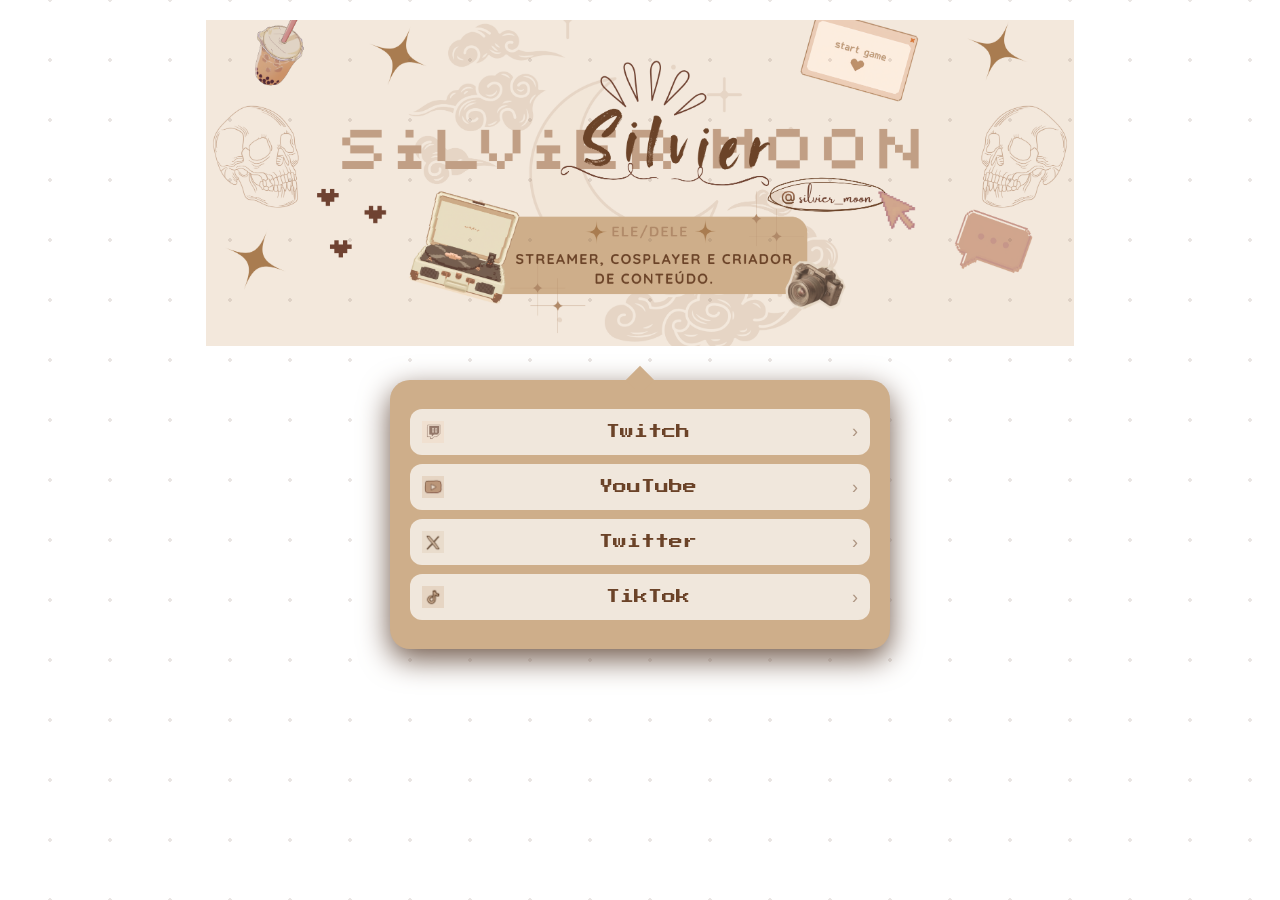
<file: index.html>
<!doctype html>
<html lang="PT-BR">
  <head>
    <meta charset="UTF-8" />
    <meta name="viewport" content="width=device-width, initial-scale=1.0" />
    <title>SilvierMoon</title>
    <link rel="icon" type="image/png" href="imags/logo.jpg">
    <link rel="stylesheet" href="body.css">
  </head>

<body>
  <div class="stars">
    <span style="top:10%; left:20%; animation-duration: 3s;"></span>
    <span style="top:30%; left:70%; animation-duration: 5s;"></span>
    <span style="top:60%; left:40%; animation-duration: 4s;"></span>
    <span style="top:80%; left:10%; animation-duration: 6s;"></span>
    <span style="top:50%; left:90%; animation-duration: 2.5s;"></span>
    <span style="top:15%; left:55%; animation-duration: 3.5s;"></span>
    <span style="top:75%; left:65%; animation-duration: 4.5s;"></span>
    <span style="top:25%; left:35%; animation-duration: 5.5s;"></span>
  </div>
  
  <header class="logo">
    <img src="imags/1.png" alt="logo">
  </header>

  <div class="card">

    <div class="card-top"></div>

    <a href="https://www.twitch.tv/silvier_moon" class="link">
      <img src="imags/twitch.jpg" alt="Twitch" class="icon" />
      Twitch
      <span>›</span>
    </a>

    <a href="https://www.youtube.com/@Silvier_Moon" class="link">
      <img src="imags/youtube.jpg" alt="YouTube" class="icon" />
      YouTube
      <span>›</span>
    </a>

    <a href="https://twitter.com/Silvier_Moon?t=StxoqbHcr8dvFshzDAFrhg&s=09" class="link">
      <img src="imags/x.jpg" alt="Twitter" class="icon" />
      Twitter
      <span>›</span>
    </a>

    <a href="https://www.tiktok.com/@silvier_moon" class="link">
      <img src="imags/tiktok.jpg" alt="TikTok" class="icon" />
      TikTok
      <span>›</span>
    </a>

  </div>

</body>
</html>
</file>
<file: body.css>
@import url('https://fonts.googleapis.com/css2?family=Jersey+25&family=Press+Start+2P&display=swap');

* {
  margin: 0;
  padding: 0;
  box-sizing: border-box;
  font-family: Arial;
}

body {
  min-height: 100vh;
  background: linear-gradient(200deg,#f3e8dc);
  display: flex;
  flex-direction: column;
  align-items: center;
  padding: 20px;
}

body::before {
  content: "";
  position: fixed;
  width: 200%;
  height: 200%;
  top: -50%;
  left: -50%;
  background: radial-gradient(#705849 2px, transparent 1px);
  background-size: 60px 60px;

  opacity: 0.15;
  animation: brilhoMove 10s linear infinite;

  pointer-events: none;

}

@keyframes brilhoMove {
  from {
    transform: translate(0, 0);
  }
  to {
    transform: translate(100px, 100px);
  }
}

.logo {
  text-align: center;
}

.logo img {
  width: clamp(70%, 200px, 70%);
}

.card {
  position: relative;
  margin-top: 30px;
  width: 100%;
  max-width: 500px;
  background: #ceae8a;
  backdrop-filter: blur(12px);
  border-radius: 20px;
  padding: 20px;
  box-shadow: 0 10px 30px #705849;
}

.card-top {
  position: absolute;
  top: -10px;
  left: 50%;
  transform: translateX(-50%) rotate(45deg);
  width: 20px;
  height: 20px;
  background: #ceae8a;
}

.link {
  display: flex;
  align-items: center;
  justify-content: space-between;
  gap: 5px;

  background: rgba(255,255,255,0.7);
  padding: 12px;
  border-radius: 12px;
  margin: 9px 0;
  font-family: "Press Start 2P", system-ui;
  font-weight: 200;
  font-style: normal;
  text-decoration: none;
  color: #6b4328;
  font-size: clamp(14px, 2.0vw, 10px);

  transition: 0.2s;
}

.link:hover {
  transform: translateY(-3px);
  background: #705849;
  color: #fff;
}

.link img {
  width: clamp(18px, 7vw, 22px);
}

.link span {
  font-size: 18px;
  opacity: 0.5;
}

@media (max-width: 600px) {
  .logo img {
    width: clamp(100%, 350px, 100%);
  }

  .card {
    padding: 10px;
  }

  .link {
    font-size: clamp(12px, 2.0vw, 10px);
    padding: 10px;
  }

  .link img {
    width: clamp(16px, 6vw, 20px);
  }
}
</file>
